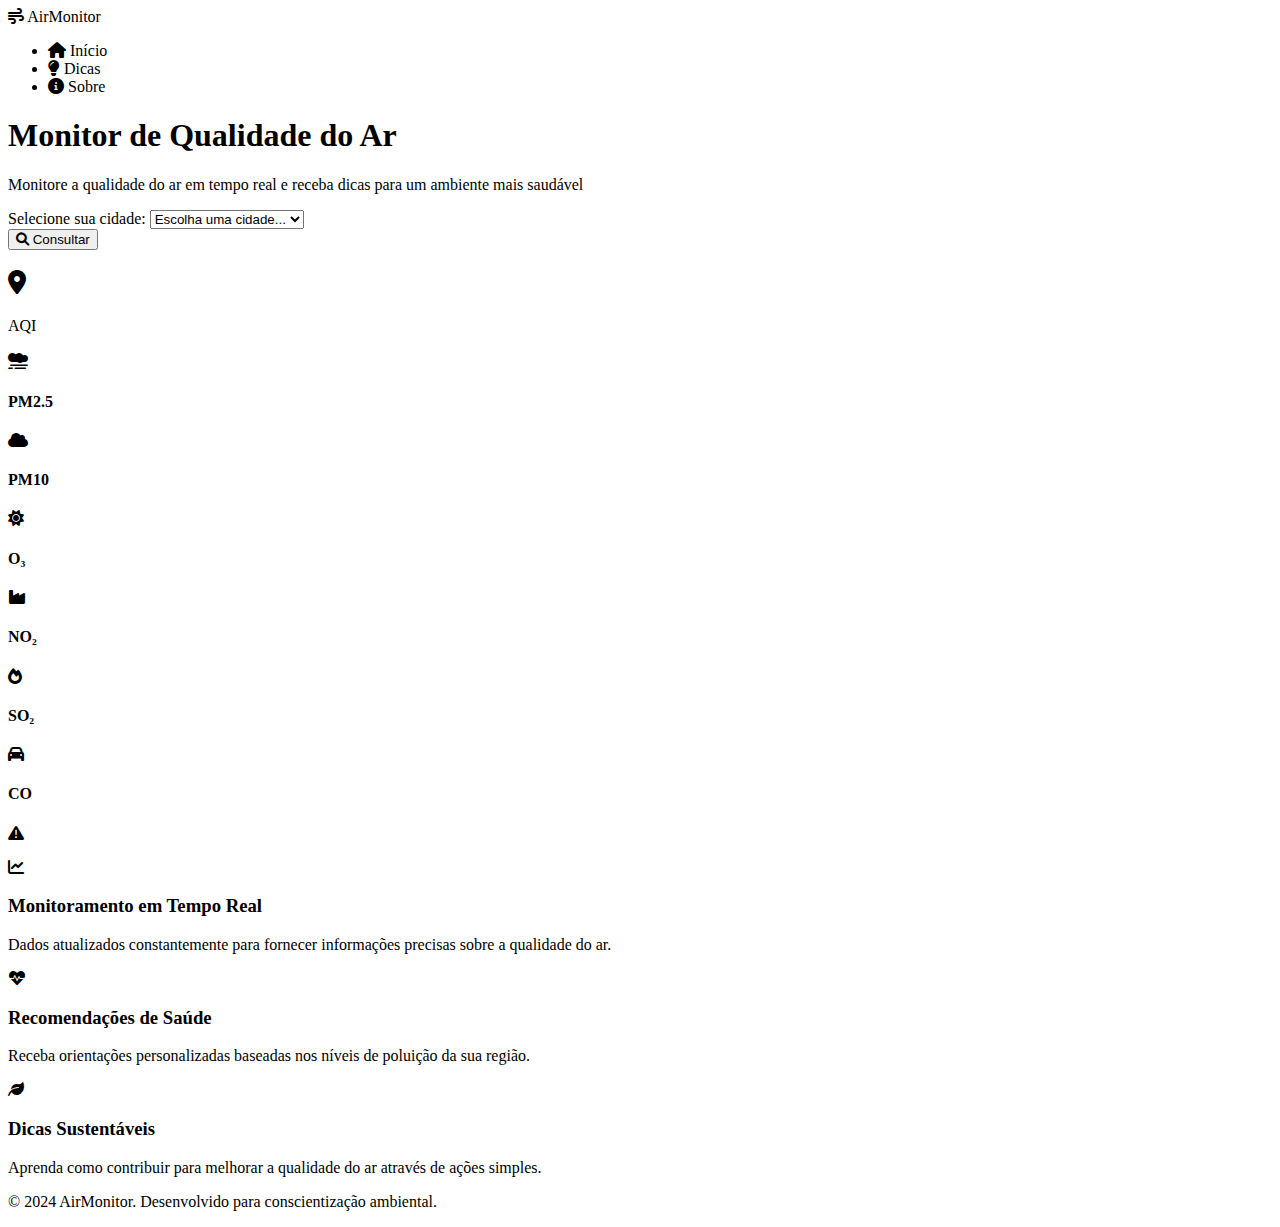
<file: air-quality-monitor/target/classes/templates/index.html>
<!DOCTYPE html>
<html lang="pt-BR" xmlns:th="http://www.thymeleaf.org">
<head>
    <meta charset="UTF-8">
    <meta name="viewport" content="width=device-width, initial-scale=1.0">
    <title>Monitor de Qualidade do Ar</title>
    <link rel="stylesheet" th:href="@{/css/style.css}">
    <link href="https://cdnjs.cloudflare.com/ajax/libs/font-awesome/6.0.0/css/all.min.css" rel="stylesheet">
</head>
<body>
    <nav class="navbar">
        <div class="nav-container">
            <div class="nav-logo">
                <i class="fas fa-wind"></i>
                <span>AirMonitor</span>
            </div>
            <ul class="nav-menu">
                <li class="nav-item">
                    <a th:href="@{/}" class="nav-link active">
                        <i class="fas fa-home"></i> Início
                    </a>
                </li>
                <li class="nav-item">
                    <a th:href="@{/tips}" class="nav-link">
                        <i class="fas fa-lightbulb"></i> Dicas
                    </a>
                </li>
                <li class="nav-item">
                    <a th:href="@{/about}" class="nav-link">
                        <i class="fas fa-info-circle"></i> Sobre
                    </a>
                </li>
            </ul>
        </div>
    </nav>

    <main class="main-content">
        <div class="hero-section">
            <div class="container">
                <h1 class="hero-title">Monitor de Qualidade do Ar</h1>
                <p class="hero-subtitle">Monitore a qualidade do ar em tempo real e receba dicas para um ambiente mais saudável</p>
                
                <div class="search-section">
                    <form th:action="@{/search}" method="post" class="search-form">
                        <div class="form-group">
                            <label for="city">Selecione sua cidade:</label>
                            <select id="city" name="city" class="city-select" required>
                                <option value="">Escolha uma cidade...</option>
                                <option th:each="city : ${cities}" 
                                        th:value="${city}" 
                                        th:text="${city}"
                                        th:selected="${city == selectedCity}">
                                </option>
                            </select>
                        </div>
                        <button type="submit" class="search-btn">
                            <i class="fas fa-search"></i> Consultar
                        </button>
                    </form>
                </div>
            </div>
        </div>

        <div th:if="${airQualityData}" class="results-section">
            <div class="container">
                <div class="air-quality-card">
                    <div class="card-header">
                        <h2>
                            <i class="fas fa-map-marker-alt"></i>
                            <span th:text="${airQualityData.city}"></span>
                        </h2>
                        <p class="timestamp" th:text="'Atualizado em: ' + ${airQualityData.timestamp}"></p>
                    </div>
                    
                    <div class="aqi-display">
                        <div class="aqi-circle" th:classappend="${airQualityData.aqi <= 50 ? 'good' : 
                                                                 airQualityData.aqi <= 100 ? 'moderate' : 
                                                                 airQualityData.aqi <= 150 ? 'unhealthy-sensitive' : 
                                                                 airQualityData.aqi <= 200 ? 'unhealthy' : 
                                                                 airQualityData.aqi <= 300 ? 'very-unhealthy' : 'hazardous'}">
                            <div class="aqi-value" th:text="${airQualityData.aqi}"></div>
                            <div class="aqi-label">AQI</div>
                        </div>
                        <div class="aqi-info">
                            <h3 class="status" th:text="${airQualityData.status}"></h3>
                            <p class="recommendation" th:text="${airQualityData.healthRecommendation}"></p>
                        </div>
                    </div>
                    
                    <div class="pollutants-grid">
                        <div class="pollutant-card">
                            <div class="pollutant-icon">
                                <i class="fas fa-smog"></i>
                            </div>
                            <div class="pollutant-info">
                                <h4>PM2.5</h4>
                                <span class="value" th:text="${#numbers.formatDecimal(airQualityData.pm25, 1, 1)} + ' μg/m³'"></span>
                            </div>
                        </div>
                        
                        <div class="pollutant-card">
                            <div class="pollutant-icon">
                                <i class="fas fa-cloud"></i>
                            </div>
                            <div class="pollutant-info">
                                <h4>PM10</h4>
                                <span class="value" th:text="${#numbers.formatDecimal(airQualityData.pm10, 1, 1)} + ' μg/m³'"></span>
                            </div>
                        </div>
                        
                        <div class="pollutant-card">
                            <div class="pollutant-icon">
                                <i class="fas fa-sun"></i>
                            </div>
                            <div class="pollutant-info">
                                <h4>O₃</h4>
                                <span class="value" th:text="${#numbers.formatDecimal(airQualityData.o3, 1, 1)} + ' μg/m³'"></span>
                            </div>
                        </div>
                        
                        <div class="pollutant-card">
                            <div class="pollutant-icon">
                                <i class="fas fa-industry"></i>
                            </div>
                            <div class="pollutant-info">
                                <h4>NO₂</h4>
                                <span class="value" th:text="${#numbers.formatDecimal(airQualityData.no2, 1, 1)} + ' μg/m³'"></span>
                            </div>
                        </div>
                        
                        <div class="pollutant-card">
                            <div class="pollutant-icon">
                                <i class="fas fa-fire"></i>
                            </div>
                            <div class="pollutant-info">
                                <h4>SO₂</h4>
                                <span class="value" th:text="${#numbers.formatDecimal(airQualityData.so2, 1, 1)} + ' μg/m³'"></span>
                            </div>
                        </div>
                        
                        <div class="pollutant-card">
                            <div class="pollutant-icon">
                                <i class="fas fa-car"></i>
                            </div>
                            <div class="pollutant-info">
                                <h4>CO</h4>
                                <span class="value" th:text="${#numbers.formatDecimal(airQualityData.co, 1, 1)} + ' mg/m³'"></span>
                            </div>
                        </div>
                    </div>
                </div>
            </div>
        </div>

        <div th:if="${error}" class="error-section">
            <div class="container">
                <div class="error-card">
                    <i class="fas fa-exclamation-triangle"></i>
                    <p th:text="${error}"></p>
                </div>
            </div>
        </div>

        <div class="info-section">
            <div class="container">
                <div class="info-grid">
                    <div class="info-card">
                        <div class="info-icon">
                            <i class="fas fa-chart-line"></i>
                        </div>
                        <h3>Monitoramento em Tempo Real</h3>
                        <p>Dados atualizados constantemente para fornecer informações precisas sobre a qualidade do ar.</p>
                    </div>
                    
                    <div class="info-card">
                        <div class="info-icon">
                            <i class="fas fa-heartbeat"></i>
                        </div>
                        <h3>Recomendações de Saúde</h3>
                        <p>Receba orientações personalizadas baseadas nos níveis de poluição da sua região.</p>
                    </div>
                    
                    <div class="info-card">
                        <div class="info-icon">
                            <i class="fas fa-leaf"></i>
                        </div>
                        <h3>Dicas Sustentáveis</h3>
                        <p>Aprenda como contribuir para melhorar a qualidade do ar através de ações simples.</p>
                    </div>
                </div>
            </div>
        </div>
    </main>

    <footer class="footer">
        <div class="container">
            <p>&copy; 2024 AirMonitor. Desenvolvido para conscientização ambiental.</p>
        </div>
    </footer>

    <script th:src="@{/js/script.js}"></script>
</body>
</html>
</file>
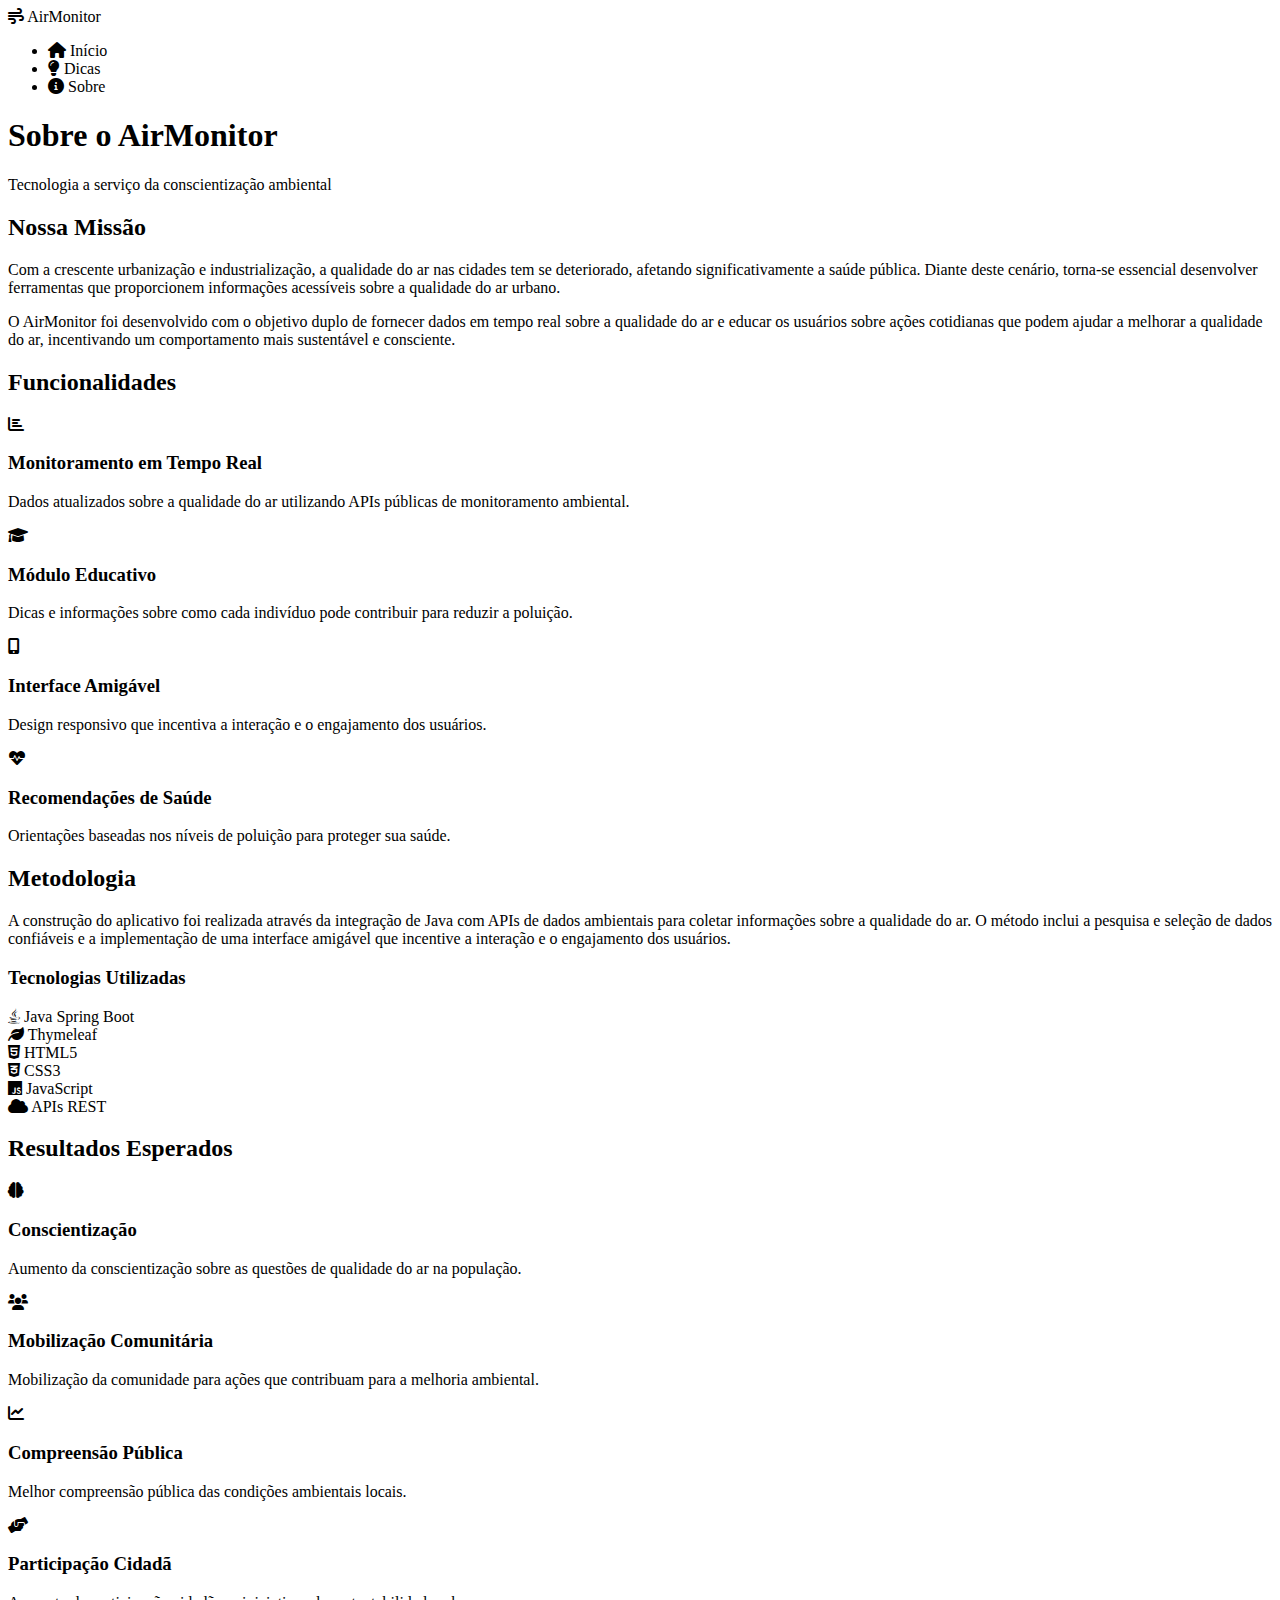
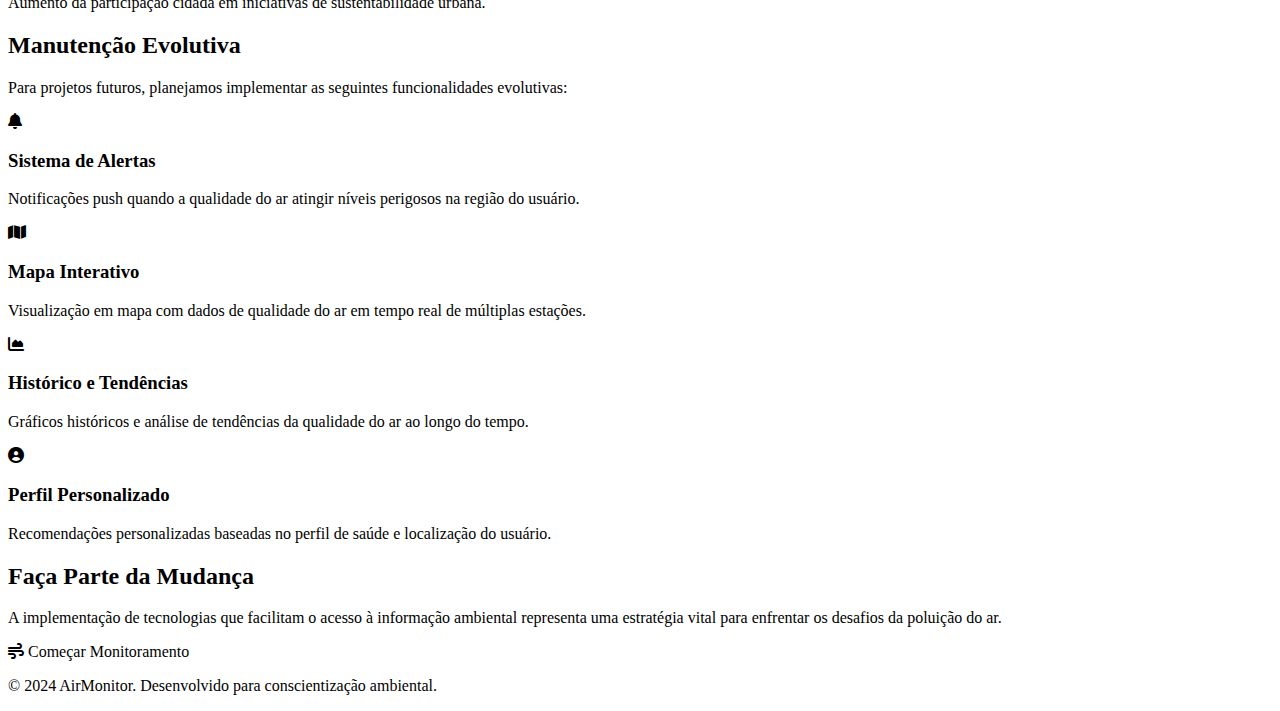
<file: air-quality-monitor/target/classes/templates/about.html>
<!DOCTYPE html>
<html lang="pt-BR" xmlns:th="http://www.thymeleaf.org">
<head>
    <meta charset="UTF-8">
    <meta name="viewport" content="width=device-width, initial-scale=1.0">
    <title>Sobre - Monitor de Qualidade do Ar</title>
    <link rel="stylesheet" th:href="@{/css/style.css}">
    <link href="https://cdnjs.cloudflare.com/ajax/libs/font-awesome/6.0.0/css/all.min.css" rel="stylesheet">
</head>
<body>
    <nav class="navbar">
        <div class="nav-container">
            <div class="nav-logo">
                <i class="fas fa-wind"></i>
                <span>AirMonitor</span>
            </div>
            <ul class="nav-menu">
                <li class="nav-item">
                    <a th:href="@{/}" class="nav-link">
                        <i class="fas fa-home"></i> Início
                    </a>
                </li>
                <li class="nav-item">
                    <a th:href="@{/tips}" class="nav-link">
                        <i class="fas fa-lightbulb"></i> Dicas
                    </a>
                </li>
                <li class="nav-item">
                    <a th:href="@{/about}" class="nav-link active">
                        <i class="fas fa-info-circle"></i> Sobre
                    </a>
                </li>
            </ul>
        </div>
    </nav>

    <main class="main-content">
        <div class="hero-section">
            <div class="container">
                <h1 class="hero-title">Sobre o AirMonitor</h1>
                <p class="hero-subtitle">Tecnologia a serviço da conscientização ambiental</p>
            </div>
        </div>

        <div class="about-section">
            <div class="container">
                <div class="about-content">
                    <div class="about-text">
                        <h2>Nossa Missão</h2>
                        <p>
                            Com a crescente urbanização e industrialização, a qualidade do ar nas cidades tem se deteriorado, 
                            afetando significativamente a saúde pública. Diante deste cenário, torna-se essencial desenvolver 
                            ferramentas que proporcionem informações acessíveis sobre a qualidade do ar urbano.
                        </p>
                        <p>
                            O AirMonitor foi desenvolvido com o objetivo duplo de fornecer dados em tempo real sobre a qualidade 
                            do ar e educar os usuários sobre ações cotidianas que podem ajudar a melhorar a qualidade do ar, 
                            incentivando um comportamento mais sustentável e consciente.
                        </p>
                    </div>
                    
                    <div class="about-features">
                        <h2>Funcionalidades</h2>
                        <div class="features-grid">
                            <div class="feature-item">
                                <i class="fas fa-chart-bar"></i>
                                <h3>Monitoramento em Tempo Real</h3>
                                <p>Dados atualizados sobre a qualidade do ar utilizando APIs públicas de monitoramento ambiental.</p>
                            </div>
                            
                            <div class="feature-item">
                                <i class="fas fa-graduation-cap"></i>
                                <h3>Módulo Educativo</h3>
                                <p>Dicas e informações sobre como cada indivíduo pode contribuir para reduzir a poluição.</p>
                            </div>
                            
                            <div class="feature-item">
                                <i class="fas fa-mobile-alt"></i>
                                <h3>Interface Amigável</h3>
                                <p>Design responsivo que incentiva a interação e o engajamento dos usuários.</p>
                            </div>
                            
                            <div class="feature-item">
                                <i class="fas fa-heartbeat"></i>
                                <h3>Recomendações de Saúde</h3>
                                <p>Orientações baseadas nos níveis de poluição para proteger sua saúde.</p>
                            </div>
                        </div>
                    </div>
                </div>
            </div>
        </div>

        <div class="methodology-section">
            <div class="container">
                <h2>Metodologia</h2>
                <div class="methodology-content">
                    <p>
                        A construção do aplicativo foi realizada através da integração de Java com APIs de dados ambientais 
                        para coletar informações sobre a qualidade do ar. O método inclui a pesquisa e seleção de dados 
                        confiáveis e a implementação de uma interface amigável que incentive a interação e o engajamento dos usuários.
                    </p>
                    
                    <div class="tech-stack">
                        <h3>Tecnologias Utilizadas</h3>
                        <div class="tech-grid">
                            <div class="tech-item">
                                <i class="fab fa-java"></i>
                                <span>Java Spring Boot</span>
                            </div>
                            <div class="tech-item">
                                <i class="fas fa-leaf"></i>
                                <span>Thymeleaf</span>
                            </div>
                            <div class="tech-item">
                                <i class="fab fa-html5"></i>
                                <span>HTML5</span>
                            </div>
                            <div class="tech-item">
                                <i class="fab fa-css3-alt"></i>
                                <span>CSS3</span>
                            </div>
                            <div class="tech-item">
                                <i class="fab fa-js"></i>
                                <span>JavaScript</span>
                            </div>
                            <div class="tech-item">
                                <i class="fas fa-cloud"></i>
                                <span>APIs REST</span>
                            </div>
                        </div>
                    </div>
                </div>
            </div>
        </div>

        <div class="results-section">
            <div class="container">
                <h2>Resultados Esperados</h2>
                <div class="results-grid">
                    <div class="result-card">
                        <div class="result-icon">
                            <i class="fas fa-brain"></i>
                        </div>
                        <h3>Conscientização</h3>
                        <p>Aumento da conscientização sobre as questões de qualidade do ar na população.</p>
                    </div>
                    
                    <div class="result-card">
                        <div class="result-icon">
                            <i class="fas fa-users"></i>
                        </div>
                        <h3>Mobilização Comunitária</h3>
                        <p>Mobilização da comunidade para ações que contribuam para a melhoria ambiental.</p>
                    </div>
                    
                    <div class="result-card">
                        <div class="result-icon">
                            <i class="fas fa-chart-line"></i>
                        </div>
                        <h3>Compreensão Pública</h3>
                        <p>Melhor compreensão pública das condições ambientais locais.</p>
                    </div>
                    
                    <div class="result-card">
                        <div class="result-icon">
                            <i class="fas fa-hands-helping"></i>
                        </div>
                        <h3>Participação Cidadã</h3>
                        <p>Aumento da participação cidadã em iniciativas de sustentabilidade urbana.</p>
                    </div>
                </div>
            </div>
        </div>

        <div class="future-section">
            <div class="container">
                <h2>Manutenção Evolutiva</h2>
                <div class="future-content">
                    <p>
                        Para projetos futuros, planejamos implementar as seguintes funcionalidades evolutivas:
                    </p>
                    
                    <div class="future-features">
                        <div class="future-feature">
                            <i class="fas fa-bell"></i>
                            <h3>Sistema de Alertas</h3>
                            <p>Notificações push quando a qualidade do ar atingir níveis perigosos na região do usuário.</p>
                        </div>
                        
                        <div class="future-feature">
                            <i class="fas fa-map"></i>
                            <h3>Mapa Interativo</h3>
                            <p>Visualização em mapa com dados de qualidade do ar em tempo real de múltiplas estações.</p>
                        </div>
                        
                        <div class="future-feature">
                            <i class="fas fa-chart-area"></i>
                            <h3>Histórico e Tendências</h3>
                            <p>Gráficos históricos e análise de tendências da qualidade do ar ao longo do tempo.</p>
                        </div>
                        
                        <div class="future-feature">
                            <i class="fas fa-user-circle"></i>
                            <h3>Perfil Personalizado</h3>
                            <p>Recomendações personalizadas baseadas no perfil de saúde e localização do usuário.</p>
                        </div>
                    </div>
                </div>
            </div>
        </div>

        <div class="call-to-action">
            <div class="container">
                <h2>Faça Parte da Mudança</h2>
                <p>A implementação de tecnologias que facilitam o acesso à informação ambiental representa uma estratégia vital para enfrentar os desafios da poluição do ar.</p>
                <a th:href="@{/}" class="cta-button">
                    <i class="fas fa-wind"></i>
                    Começar Monitoramento
                </a>
            </div>
        </div>
    </main>

    <footer class="footer">
        <div class="container">
            <p>&copy; 2024 AirMonitor. Desenvolvido para conscientização ambiental.</p>
        </div>
    </footer>

    <script th:src="@{/js/script.js}"></script>
</body>
</html>
</file>
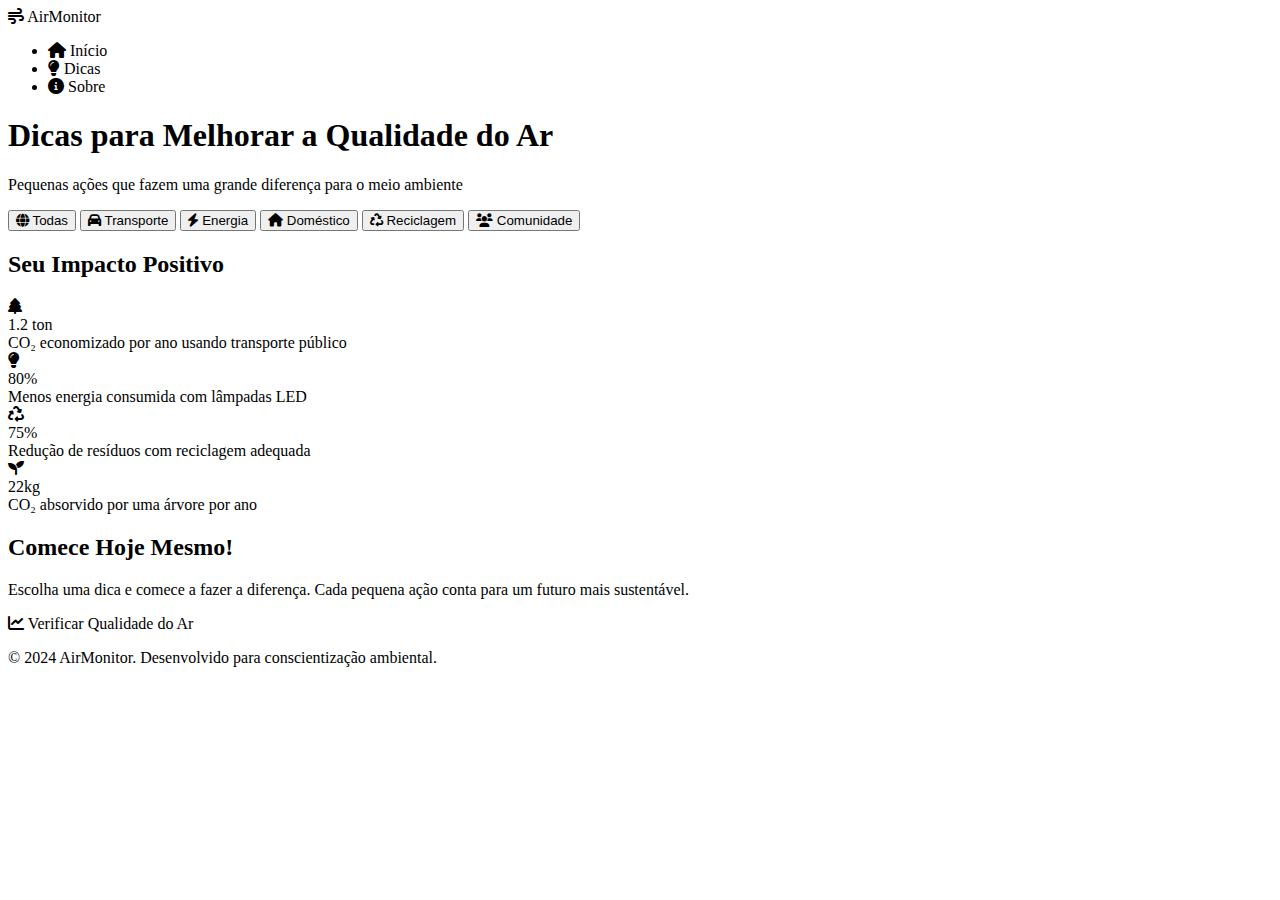
<file: air-quality-monitor/target/classes/templates/tips.html>
<!DOCTYPE html>
<html lang="pt-BR" xmlns:th="http://www.thymeleaf.org">
<head>
    <meta charset="UTF-8">
    <meta name="viewport" content="width=device-width, initial-scale=1.0">
    <title>Dicas Sustentáveis - Monitor de Qualidade do Ar</title>
    <link rel="stylesheet" th:href="@{/css/style.css}">
    <link href="https://cdnjs.cloudflare.com/ajax/libs/font-awesome/6.0.0/css/all.min.css" rel="stylesheet">
</head>
<body>
    <nav class="navbar">
        <div class="nav-container">
            <div class="nav-logo">
                <i class="fas fa-wind"></i>
                <span>AirMonitor</span>
            </div>
            <ul class="nav-menu">
                <li class="nav-item">
                    <a th:href="@{/}" class="nav-link">
                        <i class="fas fa-home"></i> Início
                    </a>
                </li>
                <li class="nav-item">
                    <a th:href="@{/tips}" class="nav-link active">
                        <i class="fas fa-lightbulb"></i> Dicas
                    </a>
                </li>
                <li class="nav-item">
                    <a th:href="@{/about}" class="nav-link">
                        <i class="fas fa-info-circle"></i> Sobre
                    </a>
                </li>
            </ul>
        </div>
    </nav>

    <main class="main-content">
        <div class="hero-section">
            <div class="container">
                <h1 class="hero-title">Dicas para Melhorar a Qualidade do Ar</h1>
                <p class="hero-subtitle">Pequenas ações que fazem uma grande diferença para o meio ambiente</p>
            </div>
        </div>

        <div class="tips-section">
            <div class="container">
                <div class="tips-filter">
                    <button class="filter-btn active" data-category="all">
                        <i class="fas fa-globe"></i> Todas
                    </button>
                    <button class="filter-btn" data-category="Transporte">
                        <i class="fas fa-car"></i> Transporte
                    </button>
                    <button class="filter-btn" data-category="Energia">
                        <i class="fas fa-bolt"></i> Energia
                    </button>
                    <button class="filter-btn" data-category="Doméstico">
                        <i class="fas fa-home"></i> Doméstico
                    </button>
                    <button class="filter-btn" data-category="Reciclagem">
                        <i class="fas fa-recycle"></i> Reciclagem
                    </button>
                    <button class="filter-btn" data-category="Comunidade">
                        <i class="fas fa-users"></i> Comunidade
                    </button>
                </div>

                <div class="tips-grid">
                    <div th:each="tip : ${tips}" 
                         class="tip-card" 
                         th:data-category="${tip.category}">
                        <div class="tip-icon" th:text="${tip.icon}"></div>
                        <div class="tip-content">
                            <h3 th:text="${tip.title}"></h3>
                            <p th:text="${tip.description}"></p>
                            <span class="tip-category" th:text="${tip.category}"></span>
                        </div>
                    </div>
                </div>
            </div>
        </div>

        <div class="impact-section">
            <div class="container">
                <h2>Seu Impacto Positivo</h2>
                <div class="impact-grid">
                    <div class="impact-card">
                        <div class="impact-icon">
                            <i class="fas fa-tree"></i>
                        </div>
                        <div class="impact-number">1.2 ton</div>
                        <div class="impact-label">CO₂ economizado por ano usando transporte público</div>
                    </div>
                    
                    <div class="impact-card">
                        <div class="impact-icon">
                            <i class="fas fa-lightbulb"></i>
                        </div>
                        <div class="impact-number">80%</div>
                        <div class="impact-label">Menos energia consumida com lâmpadas LED</div>
                    </div>
                    
                    <div class="impact-card">
                        <div class="impact-icon">
                            <i class="fas fa-recycle"></i>
                        </div>
                        <div class="impact-number">75%</div>
                        <div class="impact-label">Redução de resíduos com reciclagem adequada</div>
                    </div>
                    
                    <div class="impact-card">
                        <div class="impact-icon">
                            <i class="fas fa-seedling"></i>
                        </div>
                        <div class="impact-number">22kg</div>
                        <div class="impact-label">CO₂ absorvido por uma árvore por ano</div>
                    </div>
                </div>
            </div>
        </div>

        <div class="call-to-action">
            <div class="container">
                <h2>Comece Hoje Mesmo!</h2>
                <p>Escolha uma dica e comece a fazer a diferença. Cada pequena ação conta para um futuro mais sustentável.</p>
                <a th:href="@{/}" class="cta-button">
                    <i class="fas fa-chart-line"></i>
                    Verificar Qualidade do Ar
                </a>
            </div>
        </div>
    </main>

    <footer class="footer">
        <div class="container">
            <p>&copy; 2024 AirMonitor. Desenvolvido para conscientização ambiental.</p>
        </div>
    </footer>

    <script th:src="@{/js/script.js}"></script>
</body>
</html>
</file>
